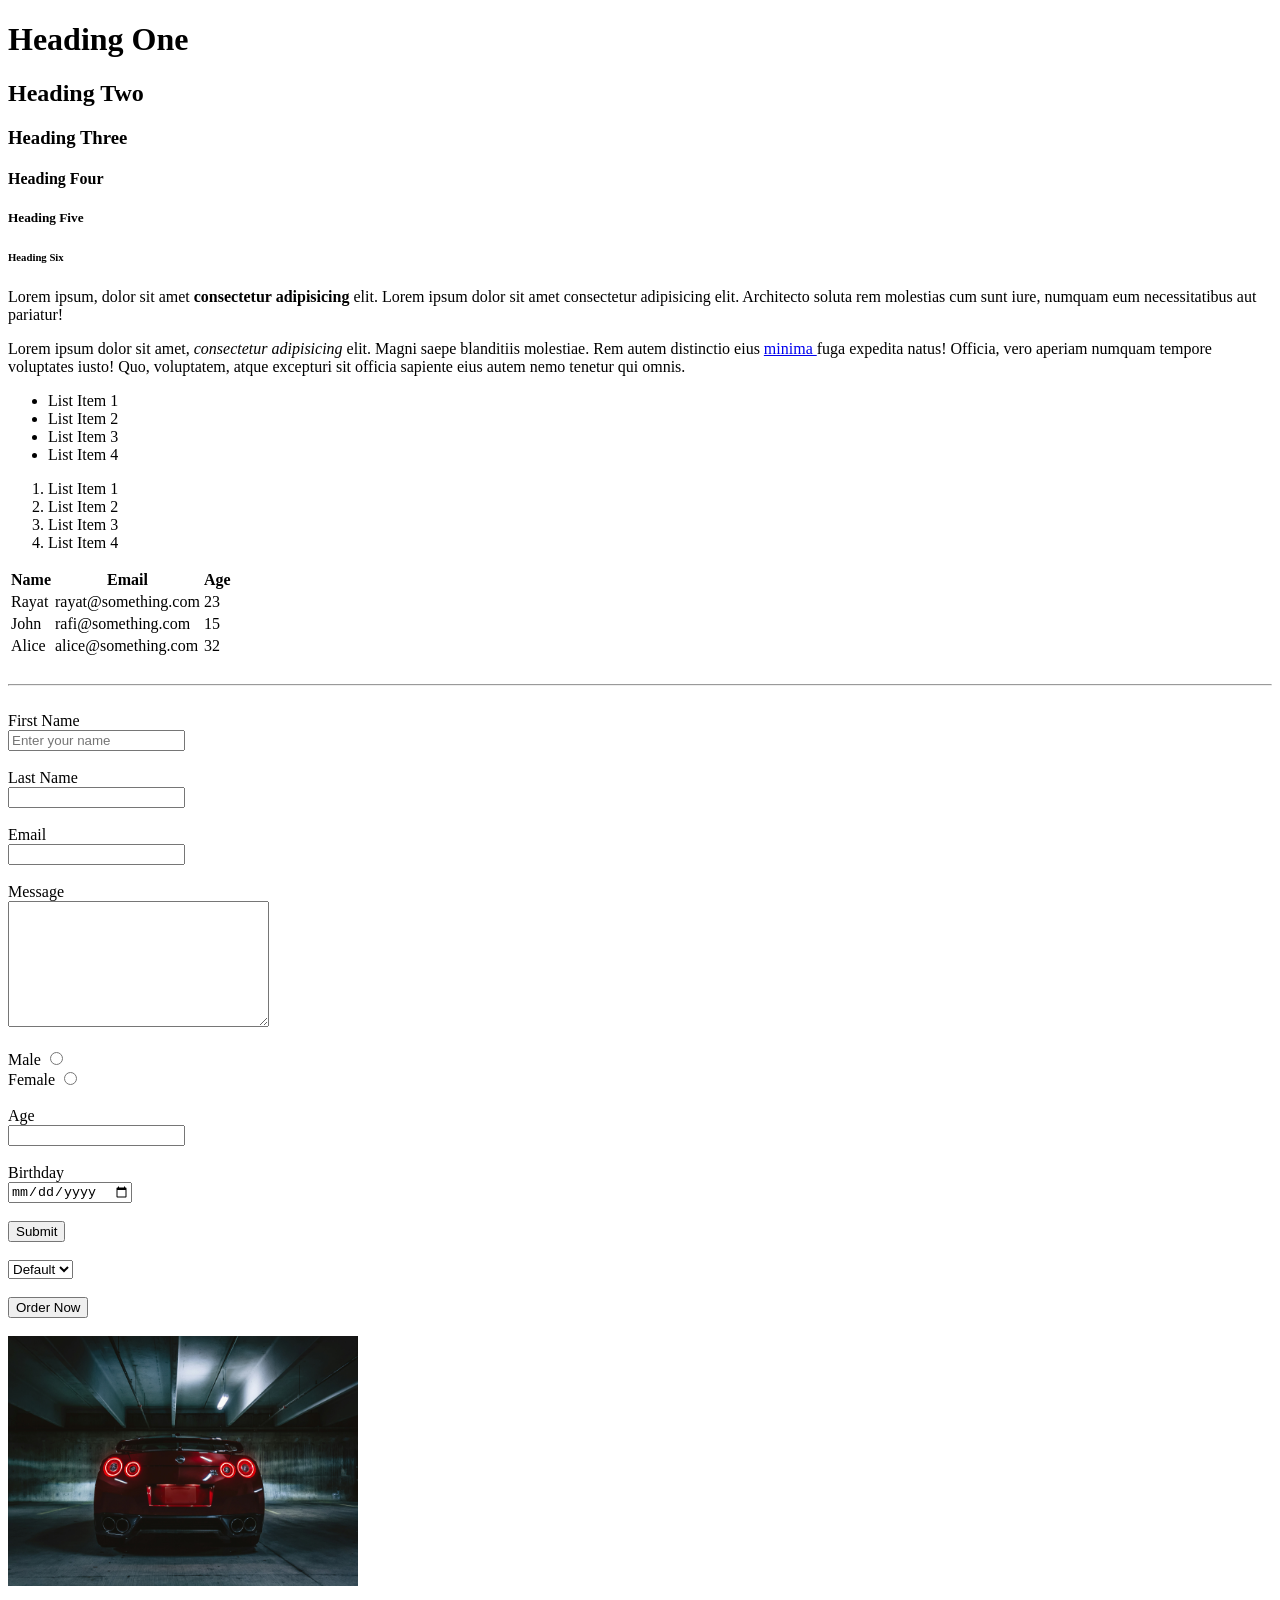
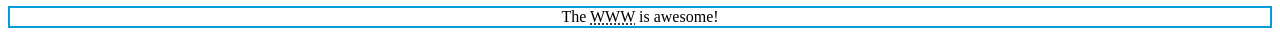
<file: Page/index.html>
<!DOCTYPE html>
<html lang="en">

<head>
    <meta charset="UTF-8">
    <meta name="viewport" content="width=device-width, initial-scale=1.0">
    <title>Practice</title>
    <link rel="stylesheet" href="/Design/style.css">
    <script src="/Javascript/Script.js"></script>
</head>

<body>
    <h1>Heading One</h1>
    <h2>Heading Two</h2>
    <h3>Heading Three</h3>
    <h4>Heading Four</h4>
    <h5>Heading Five</h5>
    <h6>Heading Six</h6>

    <p>
        Lorem ipsum, dolor sit amet <strong> consectetur adipisicing </strong> elit. Lorem ipsum dolor sit amet consectetur adipisicing
        elit. Architecto soluta rem molestias cum sunt iure, numquam eum necessitatibus aut pariatur!
    </p>
    <p>
        Lorem ipsum dolor sit amet, <em>consectetur adipisicing</em> elit. Magni saepe blanditiis molestiae. Rem autem distinctio
        eius <a href="http://google.com" target="_blank">  minima </a> fuga expedita natus! Officia, vero aperiam numquam tempore voluptates iusto! Quo, voluptatem, atque
        excepturi sit officia sapiente eius autem nemo tenetur qui omnis.
        <!-- To open the link in different page use target='_blank' -->
    </p>

<!-- Un-ordered list mostly used for navigation bar in a website -->
    <ul>
        <li>List Item 1</li>
        <li>List Item 2</li>
        <li>List Item 3</li>
        <li>List Item 4</li>
    </ul>
    <ol>
        <li>List Item 1</li>
        <li>List Item 2</li>
        <li>List Item 3</li>
        <li>List Item 4</li>
    </ol>
    <!-- table -->
    <table>
        <thead>
            <tr>
                <th>Name</th>
                <th>Email</th>
                <th>Age</th>
            </tr>
        </thead>
        <tbody>
            <tr>
                <td>
                    Rayat
                </td>
                <td>rayat@something.com</td>
                <td>
                    23
                </td>
            </tr>
            <tr>
                <td>
                    John
                </td>
                <td>
                    rafi@something.com
                </td>
                <td>
                    15
                </td>
            </tr>
            <tr>
                <td>
                    Alice
                </td>
                <td>
                    alice@something.com
                </td>
                <td>
                    32
                </td>
            </tr>
        </tbody>
    </table>
    <br>
    <hr>
    <br>
<!-- form -->
    <form>
        <label for="fName">First Name</label> <br>
        <input type="text" id="fName" name="firstName" placeholder="Enter your name">
        <br>
        <br>
        <label for="lName">Last Name</label>
        <br>
        <input type="text" id="lName" name="lastName">
        <br>
        <br>
        <label for="email">Email</label>
        <br>
        <input type="text" id="email" name="Email">
        <br>
        <br>
        <label for="message">Message</label>
        <br>
        <textarea name="Message" id="message" cols="30" rows="8"></textarea>
        <br>
        <br>
        <label for="male">Male</label>
        <input type="radio" id="male" name="Male">
        <br>
        <label for="female">Female</label>
        <input type="radio" id="female" name="Female">
        <br>
        <br>
        <label for="age">Age</label>
        <br>
        <input type="number" id="age" name="Age">
        <br>
        <br>
        <label for="bday">Birthday</label>
        <br>
        <input type="date" id="bday" name="Bday">
        <br>
        <br>
        <input type="submit" id="submit" name="Submit">
    </form>
    <br>

    <!-- dropdown options -->
     <select>
        <option value="default">Default</option>
        <option value="fries">Fries</option>
        <option value="burger">Burger</option>
        <option value="pizza">Pizza</option>
     </select>
     <br>
     <br>
     <!-- button -->
      <button>
        Order Now
      </button>
      <br>
      <br>
      <!-- image -->
       <a href="image.jpg">
       <img src="image.jpg" alt="Error" width="350px" height="250px">
       </a>
       <br>
       <p id="WWW">
        The <abbr title="World Wide Web">WWW</abbr> is awesome!
       </p>
</body>

</html>
</file>
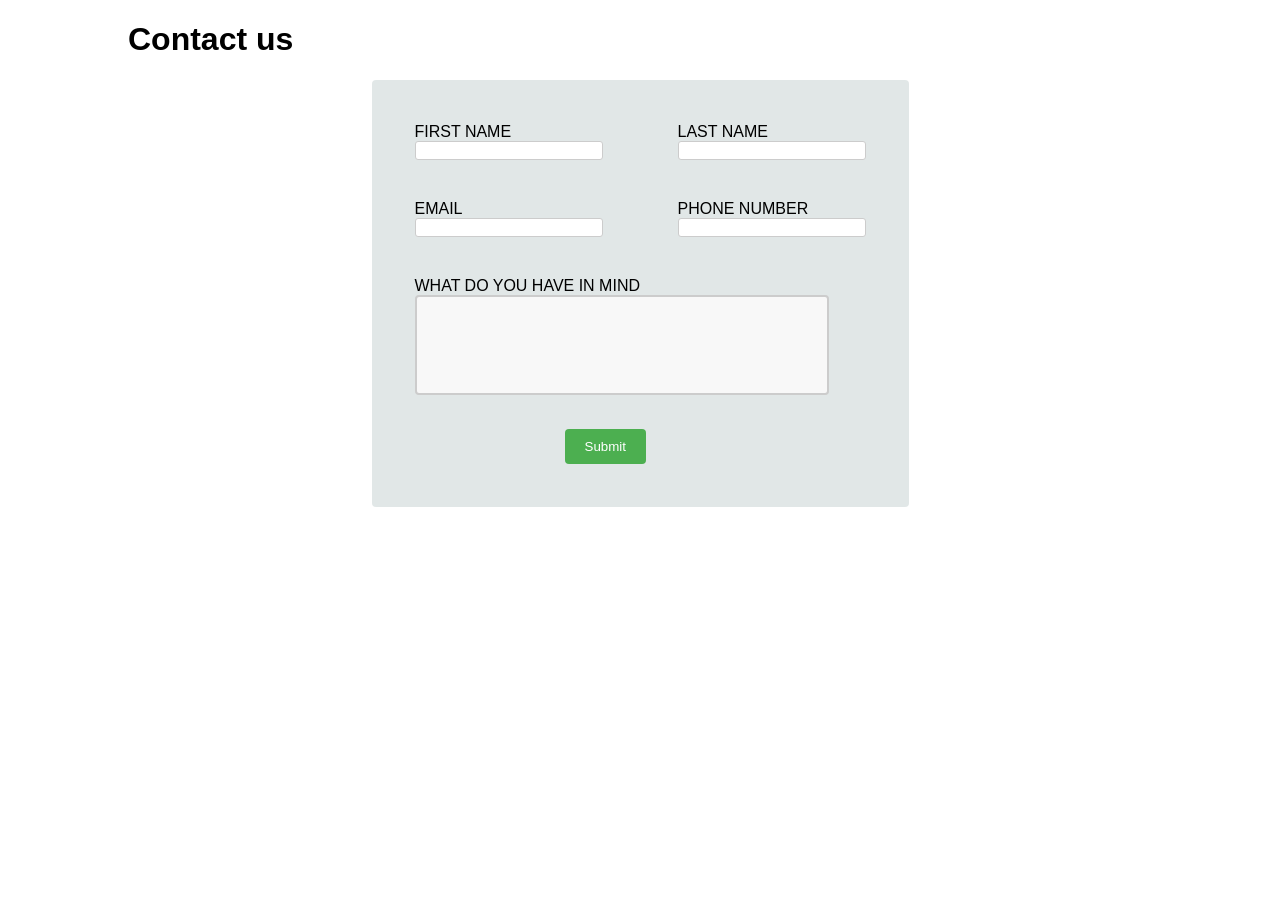
<file: Demo/Page/Contact.html>
<!DOCTYPE html>
<html lang="en">
<head>
    <meta charset="UTF-8">
    <meta name="viewport" content="width=device-width, initial-scale=1.0">
    <title>Home</title>
    <link rel="stylesheet" href="/Demo/Design/Style.css">
    <script src="/Demo/Javascript/Script.js"></script>
</head>
<body>
    <header>
        <form>
        <!-- <div class="container"> -->
        <h1>Contact us</h1>
        <table>
            <thead>
                <tr>
                    <td>
                        <label for="fname">FIRST NAME</label><br>
                        <input type="text" id="fName" name="fname" onchange="return collect_fname()">
                        <p id="nameError"></p>
                    </td> 
                    <td>
                        <label for="lname">LAST NAME</label><br>
                        <input type="text" id="lName" name="lname" onchange="return collect_lname()">
                        <p id="lnameError"></p>
                    </td>
                </tr>
                <tr>
                    <td>
                        <label for="email">EMAIL</label> <br>
                        <input type="email" id="Email" name="email" onchange="return collect_email()">
                        <p id="emailError"></p>
                    </td>
                    <td>
                        <label for="phonenumber">PHONE NUMBER</label><br>
                        <input type="text" id="phoneNumber" name="phonenumber" onchange="return collect_pnumber()">
                        <p id="pnumberError"></p>
                    </td>
                </tr>
            </thead>
            <tbody>
                <tr>
                    <td>
                        <label for="tarea">WHAT DO YOU HAVE IN MIND</label><br>
                        <textarea name="tarea" id="tArea" onchange="return collect_data()"></textarea>
                        <p id="dataError"></p>
                    </td>
                </tr>
                <tr>
                    <td>
                        <button type="submit" id="submitBtn">Submit</button>
                    </td>
                </tr>
            </tbody>
        </table>
        <!-- </div> -->
    </form>
</header>
</body>
</html>
</file>
<file: Design/style.css>
#WWW{
    border: 2px solid rgb(2, 156, 222);
    text-align: center;
}
</file>
<file: Demo/Design/Style.css>
h1{
    margin-left: 120px;
    font-family: 'Segoe UI', Tahoma, Geneva, Verdana, sans-serif;
    color: rgb(0, 0, 0);
}
table{
    /* align-content: center; */
    margin: auto;
    padding: 40px;
    border-radius: 4px;
    font-family: 'Segoe UI', Tahoma, Geneva, Verdana, sans-serif;
    background-color: rgba(203, 213, 213, 0.568)
}
label{
    font-family: 'Segoe UI', Tahoma, Geneva, Verdana, sans-serif;
    color: rgb(0, 0, 0);
}
input{
    margin-bottom: 20px;
    border-radius: 3px;
    border: 1px solid #ccc;
    padding-right: 15px;
}
textarea{
    width: 160%;
    height: 100px;
    padding: 12px 20px;
    box-sizing: border-box;
    border: 2px solid #ccc;
    border-radius: 4px;
    background-color: #f8f8f8;
    font-size: 16px;
    resize: none;
}
button{
    background-color: #4CAF50;
    color: white;
    padding: 10px 20px;
    border: none;
    border-radius: 4px;
    cursor: pointer;
    margin-left: 150px;
    margin-top: 10px;
}
</file>
